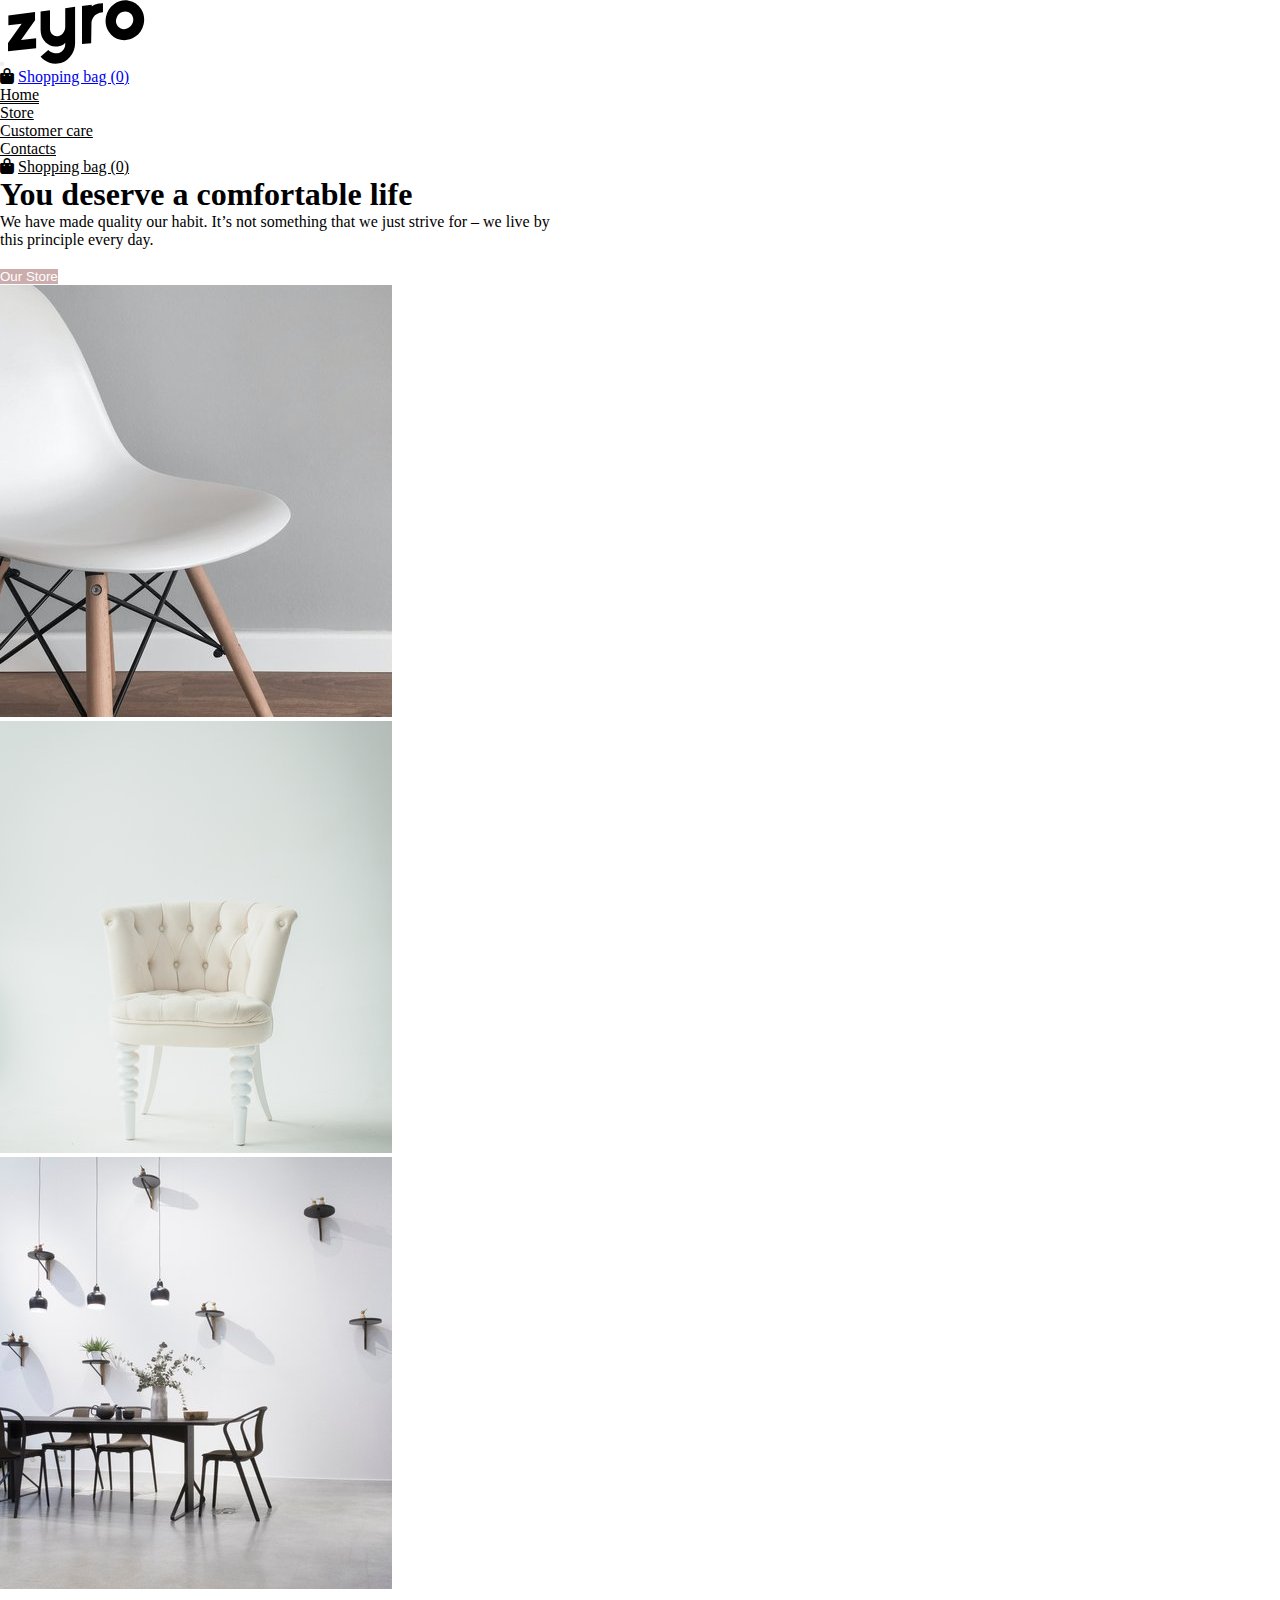
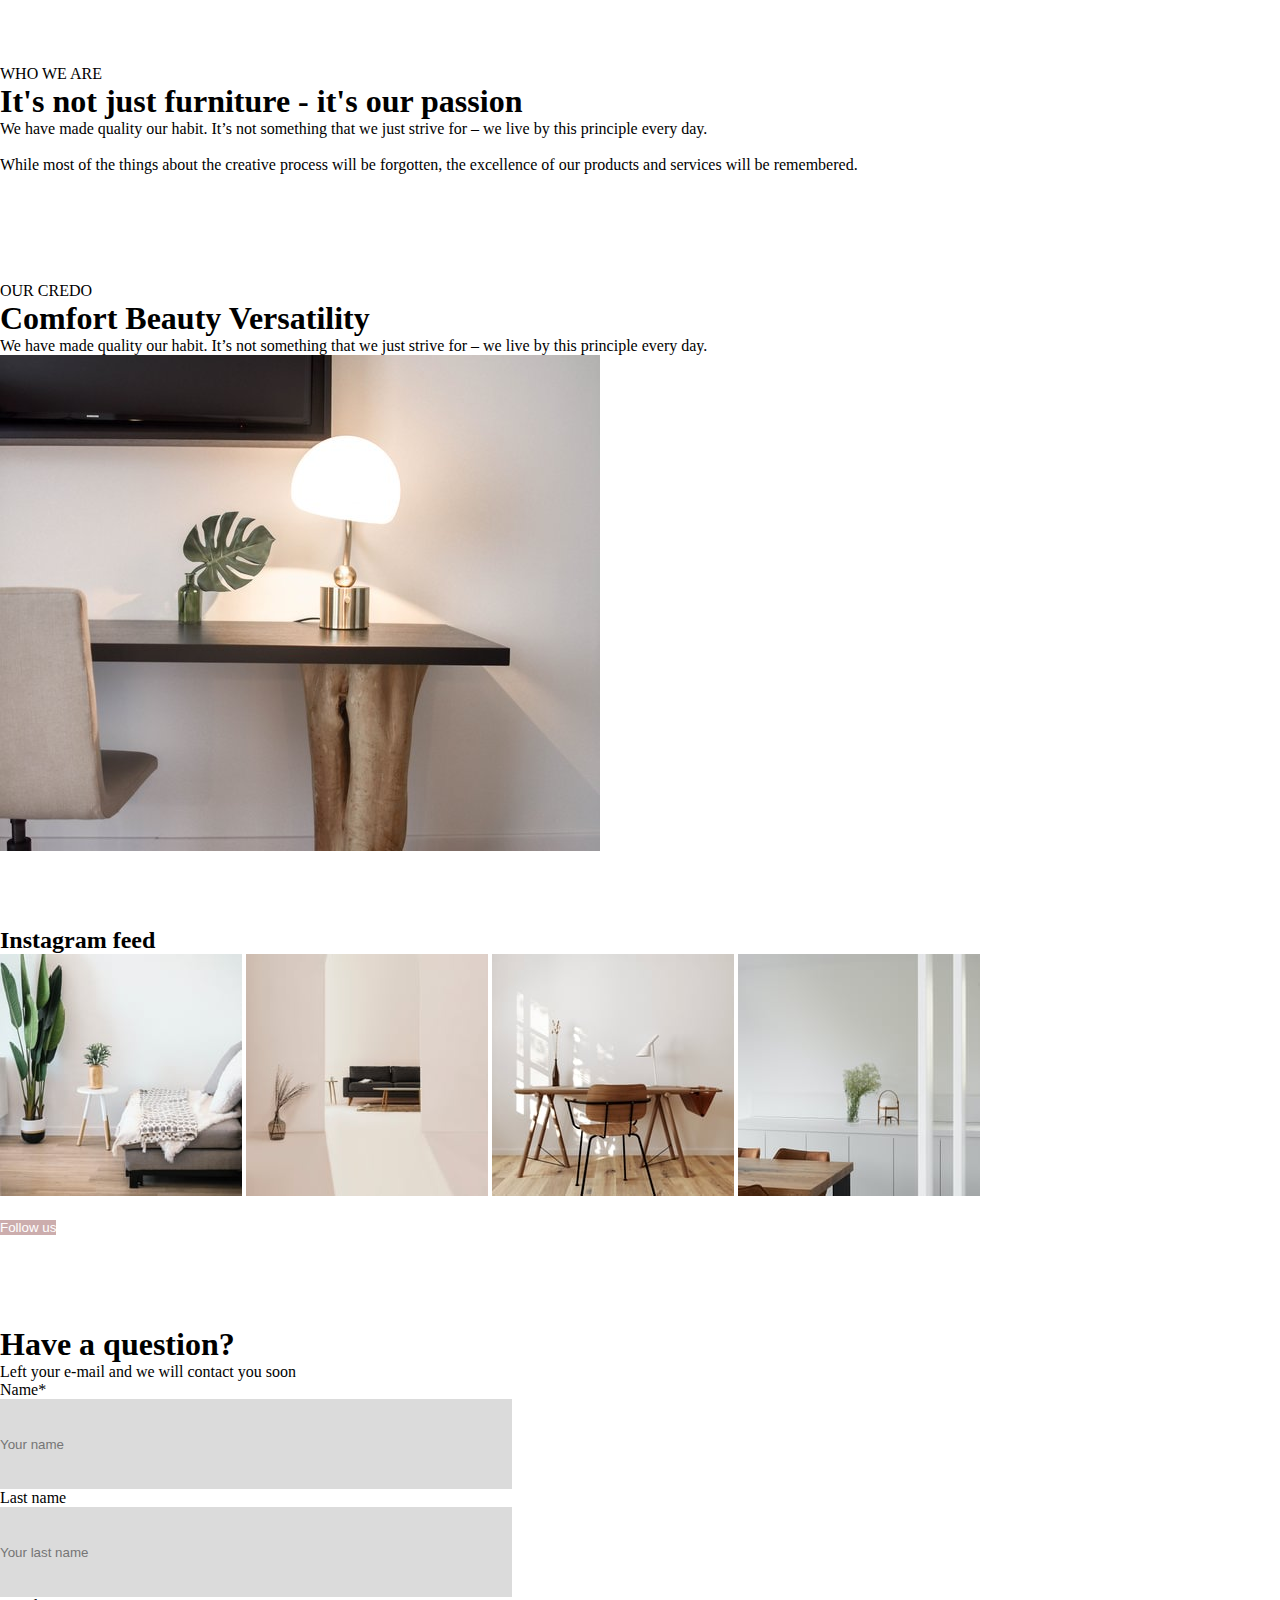
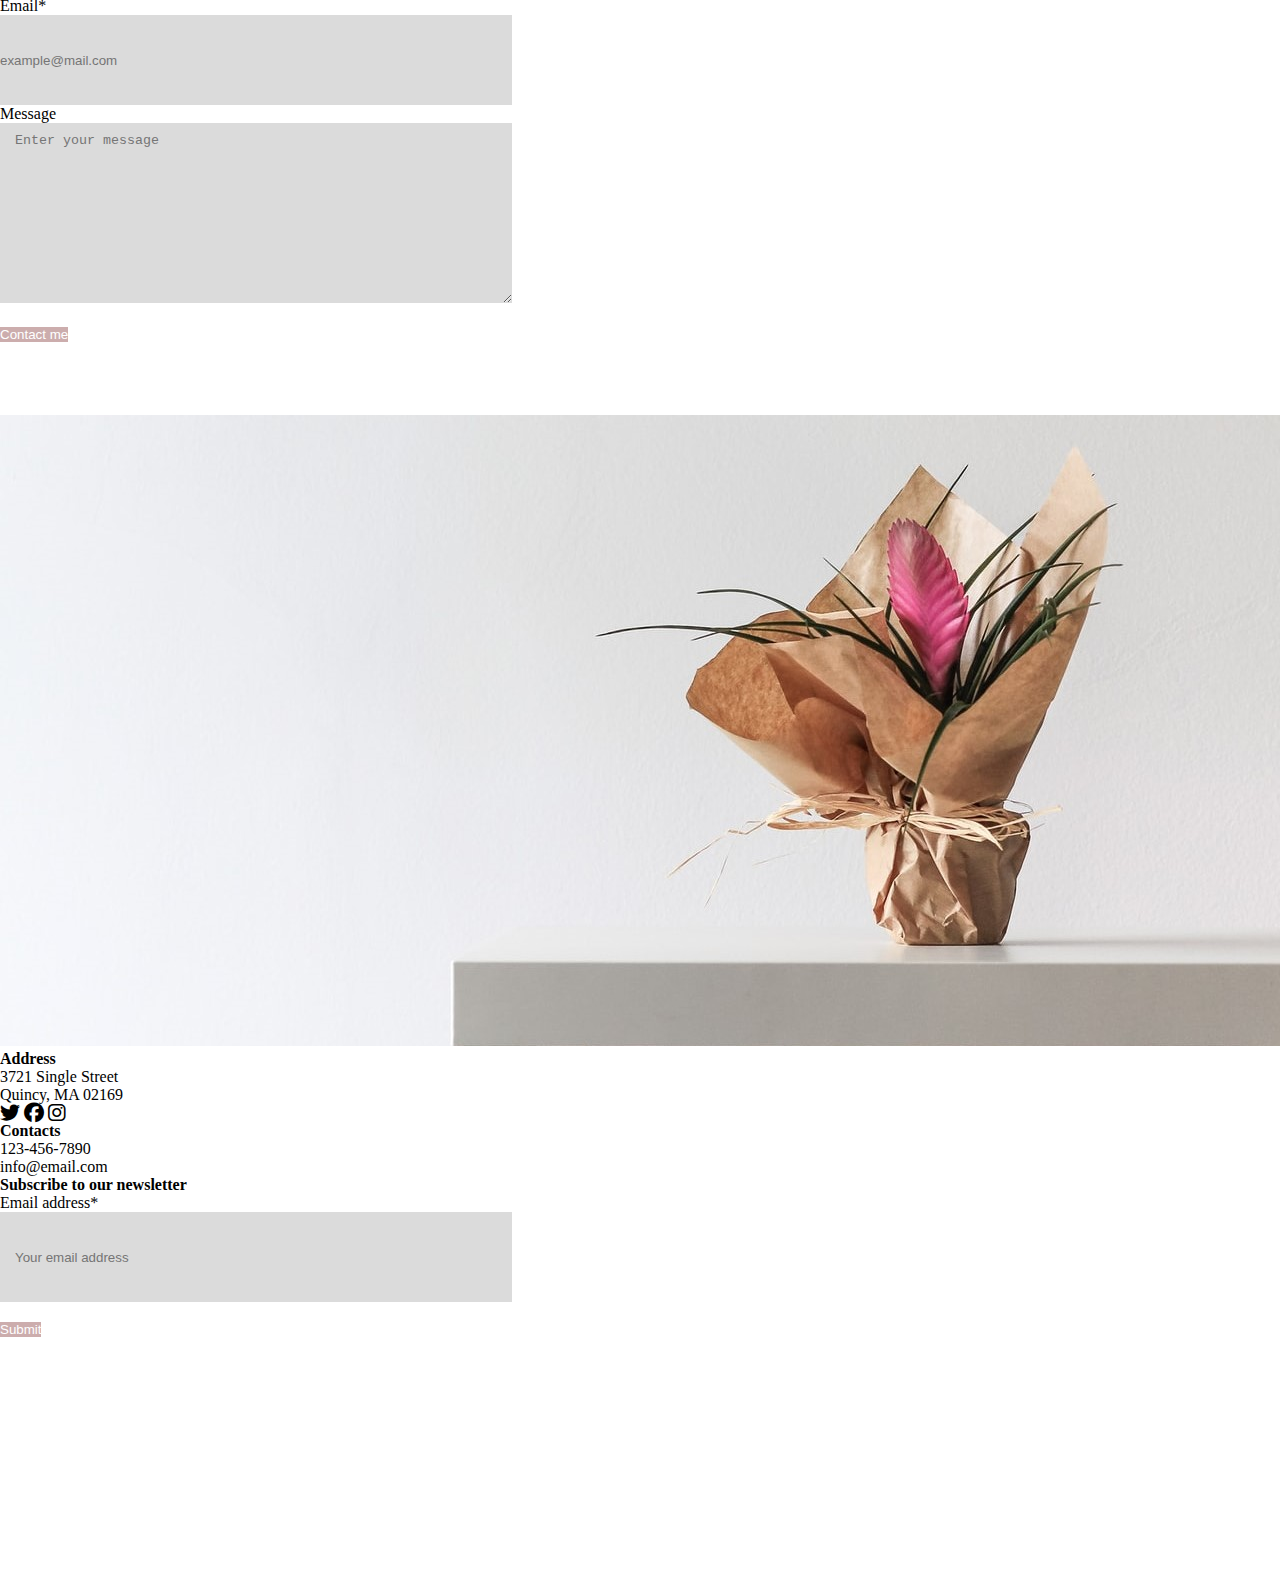
<file: index.html>
<!DOCTYPE html>
<html lang="en">
    <head>
        <meta charset="UTF-8" />
        <meta http-equiv="X-UA-Compatible" content="IE=edge" />
        <meta name="viewport" content="width=device-width, initial-scale=1.0" />
        <link
            href="https://cdn.jsdelivr.net/npm/bootstrap@5.2.0/dist/css/bootstrap.min.css"
            rel="stylesheet"
            integrity="sha384-gH2yIJqKdNHPEq0n4Mqa/HGKIhSkIHeL5AyhkYV8i59U5AR6csBvApHHNl/vI1Bx"
            crossorigin="anonymous"
        />
        <script
            src="https://cdn.jsdelivr.net/npm/bootstrap@5.2.0/dist/js/bootstrap.bundle.min.js"
            integrity="sha384-A3rJD856KowSb7dwlZdYEkO39Gagi7vIsF0jrRAoQmDKKtQBHUuLZ9AsSv4jD4Xa"
            crossorigin="anonymous"
        ></script>
        <link rel="stylesheet" href="style.css" />
        <link
            rel="stylesheet"
            href="https://cdnjs.cloudflare.com/ajax/libs/font-awesome/6.1.2/css/all.min.css"
        />
        <title>Fips Minimalist Furniture eCommerce Website Template</title>
    </head>
    <body>
        <nav class="navbar navbar-expand-lg sticky-top bg-white pb-4">
            <div class="container">
                <button
                    class="navbar-toggler me-3"
                    type="button"
                    data-bs-toggle="collapse"
                    data-bs-target="#navbarSupportedContent"
                    aria-controls="navbarSupportedContent"
                    aria-expanded="false"
                    aria-label="Toggle navigation"
                >
                    <span class="navbar-toggler-icon"></span>
                </button>
                <a href="#" class="me-auto">
                    <img src="./imgs/logo.svg" alt="logo" class="w-50" />
                </a>
                <div class="nav-item d-flex align-items-center d-lg-none">
                    <i class="fa-solid fa-bag-shopping pe-2 pt-2"></i>
                    <a class="nav-link pt-2 pb-0 px-0" href="#">
                        Shopping bag (0)
                    </a>
                </div>
                <div
                    class="collapse navbar-collapse"
                    id="navbarSupportedContent"
                >
                    <ul class="navbar-nav ms-auto mb-2 mb-lg-0">
                        <li class="nav-item ms-5">
                            <a
                                class="nav-link active pt-2 pb-0 px-0"
                                aria-current="page"
                                href="#"
                            >
                                Home
                            </a>
                        </li>
                        <li class="nav-item ms-5">
                            <a class="nav-link pt-2 pb-0 px-0" href="#"
                                >Store</a
                            >
                        </li>
                        <li class="nav-item ms-5">
                            <a class="nav-link pt-2 pb-0 px-0" href="#"
                                >Customer care</a
                            >
                        </li>
                        <li class="nav-item ms-5">
                            <a class="nav-link pt-2 pb-0 px-0" href="#"
                                >Contacts</a
                            >
                        </li>
                        <li
                            class="nav-item ms-5 d-lg-flex align-items-center d-none"
                        >
                            <i class="fa-solid fa-bag-shopping pe-2 pt-2"></i>
                            <a class="nav-link pt-2 pb-0 px-0" href="#">
                                Shopping bag (0)
                            </a>
                        </li>
                    </ul>
                </div>
            </div>
        </nav>
        <section class="mt-5 pt-5 text-center first-section">
            <div class="container">
                <div class="row justify-content-center">
                    <div class="col-md-7 col-lg-12 col-12">
                        <h1>You deserve a comfortable life</h1>
                        <p class="my-4 lh-lg text-justify">
                            We have made quality our habit. It’s not something
                            that we just strive for – we live by
                            <br class="d-none d-lg-inline" />
                            this principle every day.
                        </p>
                        <button class="btn rounded-0 text-white py-2 px-5 mb-5">
                            Our Store
                        </button>
                    </div>
                    <div class="col-lg-4 col-md-7 col-12 mt-lg-5">
                        <img
                            src="./imgs/1.jpg"
                            alt="image"
                            class="mb-3 w-100 px-4 px-md-2"
                        />
                    </div>
                    <div class="col-lg-4 col-md-7 col-12">
                        <img
                            src="./imgs/2.jpg"
                            alt="image"
                            class="mb-3 w-100 px-4 px-md-2"
                        />
                    </div>
                    <div class="col-lg-4 col-md-7 col-12 mt-lg-5">
                        <img
                            src="./imgs/5.jpg"
                            alt="image"
                            class="mb-3 w-100 px-4 px-md-2"
                        />
                    </div>
                </div>
            </div>
        </section>
        <br />
        <br />
        <br />
        <br />
        <section>
            <div class="container d-flex justify-content-space-between">
                <div>
                    <p>WHO WE ARE</p>
                    <h1 class="col-7">
                        It's not just furniture - it's our passion
                    </h1>
                </div>
                <div class="d-flex align-items-center">
                    <p class="text-center offset-4 col-7">
                        We have made quality our habit. It’s not something that
                        we just strive for – we live by this principle every
                        day. <br />
                        <br />
                        While most of the things about the creative process will
                        be forgotten, the excellence of our products and
                        services will be remembered.
                    </p>
                </div>
            </div>
        </section>
        <br />
        <br />
        <br />
        <br />
        <br />
        <br />
        <section>
            <div
                class="container d-flex flex-direction-column align-items-center justify-content-space-evenly"
            >
                <div class="col-3">
                    <p>OUR CREDO</p>
                    <h1>Comfort Beauty Versatility</h1>
                    <p>
                        We have made quality our habit. It’s not something that
                        we just strive for – we live by this principle every
                        day.
                    </p>
                </div>
                <div class="offset-3">
                    <img src="./imgs/8.jpg" alt="" />
                </div>
            </div>
        </section>
        <br />
        <br />
        <br />
        <br />
        <section>
            <div class="container">
                <h2 class="text-center pb-5">Instagram feed</h2>
                <div
                    class="d-flex justify-content-space-evenly align-items-center ms-4 me-4"
                >
                    <img
                        class="img mb-3 w-100 px-4 px-md-2"
                        src="./imgs/7.jpeg"
                        alt=""
                    />
                    <img
                        class="img mb-3 w-100 px-4 px-md-2"
                        src="./imgs/4.jpeg"
                        alt=""
                    />
                    <img
                        class="img mb-3 w-100 px-4 px-md-2"
                        src="./imgs/3.jpeg"
                        alt=""
                    />
                    <img
                        class="img mb-3 w-100 px-4 px-md-2"
                        src="./imgs/6.jpeg"
                        alt=""
                    />
                </div>
                <div class="text-center">
                    <button class="btn rounded-0 py-2 px-5 mb-5;">
                        Follow us
                    </button>
                </div>
            </div>
        </section>
        <br />
        <br />
        <br />
        <br />
        <br />
        <section>
            <div class="countiner">
                <div class="d-flex justify-content-center">
                    <div class="ms-1">
                        <h1>Have a question?</h1>
                        <p>Left your e-mail and we will contact you soon</p>
                    </div>
                    <div class="offset-1">
                        <div>
                            <label class="label" for="">Name*</label><br />
                            <input
                                placeholder="Your name"
                                class="inputs ps-3"
                                type="text"
                                title="Your name"
                            />
                        </div>
                        <div>
                            <label class="label" for="">Last name</label><br />
                            <input
                                placeholder="Your last name"
                                class="inputs ps-3"
                                type="text"
                                title="Your name"
                            />
                        </div>
                        <div>
                            <label class="label" for="">Email*</label><br />
                            <input
                                placeholder="example@mail.com"
                                class="inputs ps-3"
                                type="text"
                                title="Your name"
                            />
                        </div>
                        <div>
                            <label class="label" for="">Message</label><br />
                            <textarea
                                placeholder="Enter your message"
                                class="inputs-m"
                                name=""
                                id=""
                                cols="30"
                                rows="10"
                            ></textarea>
                        </div>
                    </div>
                </div>
                <div class="text-center mt-2 ms-5 ps-3 pt-2">
                    <button class="btn ms-4 rounded-0 py-2 px-5 mb-5;">
                        Contact me
                    </button>
                </div>
            </div>
        </section>
        <br />
        <br />
        <br />
        <br />
        <section class="countiner">
            <div>
                <img class="w-100" src="./imgs/99.jfif" alt="" />
            </div>
        </section>
        <footer class="countiner">
            <div
                class="d-flex justify-content-between align-items-start h-100 w-100"
            >
                <div class="ms-5 pb-5 mt-5">
                    <h4>Address</h4>
                    <p>
                        3721 Single Street <br />
                        Quincy, MA 02169
                    </p>
                    <div class="pt-5 mt-5">
                        <i class="fa-brands fa-twitter fa-lg icons"></i>
                        <i
                            class="fa-brands fa-facebook fa-lg icons ps-3 pe-3"
                        ></i>
                        <i class="fa-brands fa-instagram fa-lg icons"></i>
                    </div>
                </div>
                <div class="mb-5 pb-5 mt-5">
                    <h4>Contacts</h4>
                    <p>
                        123-456-7890 <br />
                        info@email.com
                    </p>
                </div>
                <div class="me-5 mt-5">
                    <h4 class="pb-5">Subscribe to our newsletter</h4>
                    <div>
                        <label for="">Email address*</label><br />
                        <input
                            class="inputs-s"
                            placeholder="Your email address"
                            type="text"
                        />
                        <div class="text-start mt-2 ms-1 pt-2"></div>
                        <button
                            type="submit"
                            class="btn rounded-0 py-2 px-5 mb-5;"
                        >
                            Submit
                        </button>
                    </div>
                </div>
            </div>
        </footer>
    </body>
</html>
</file>
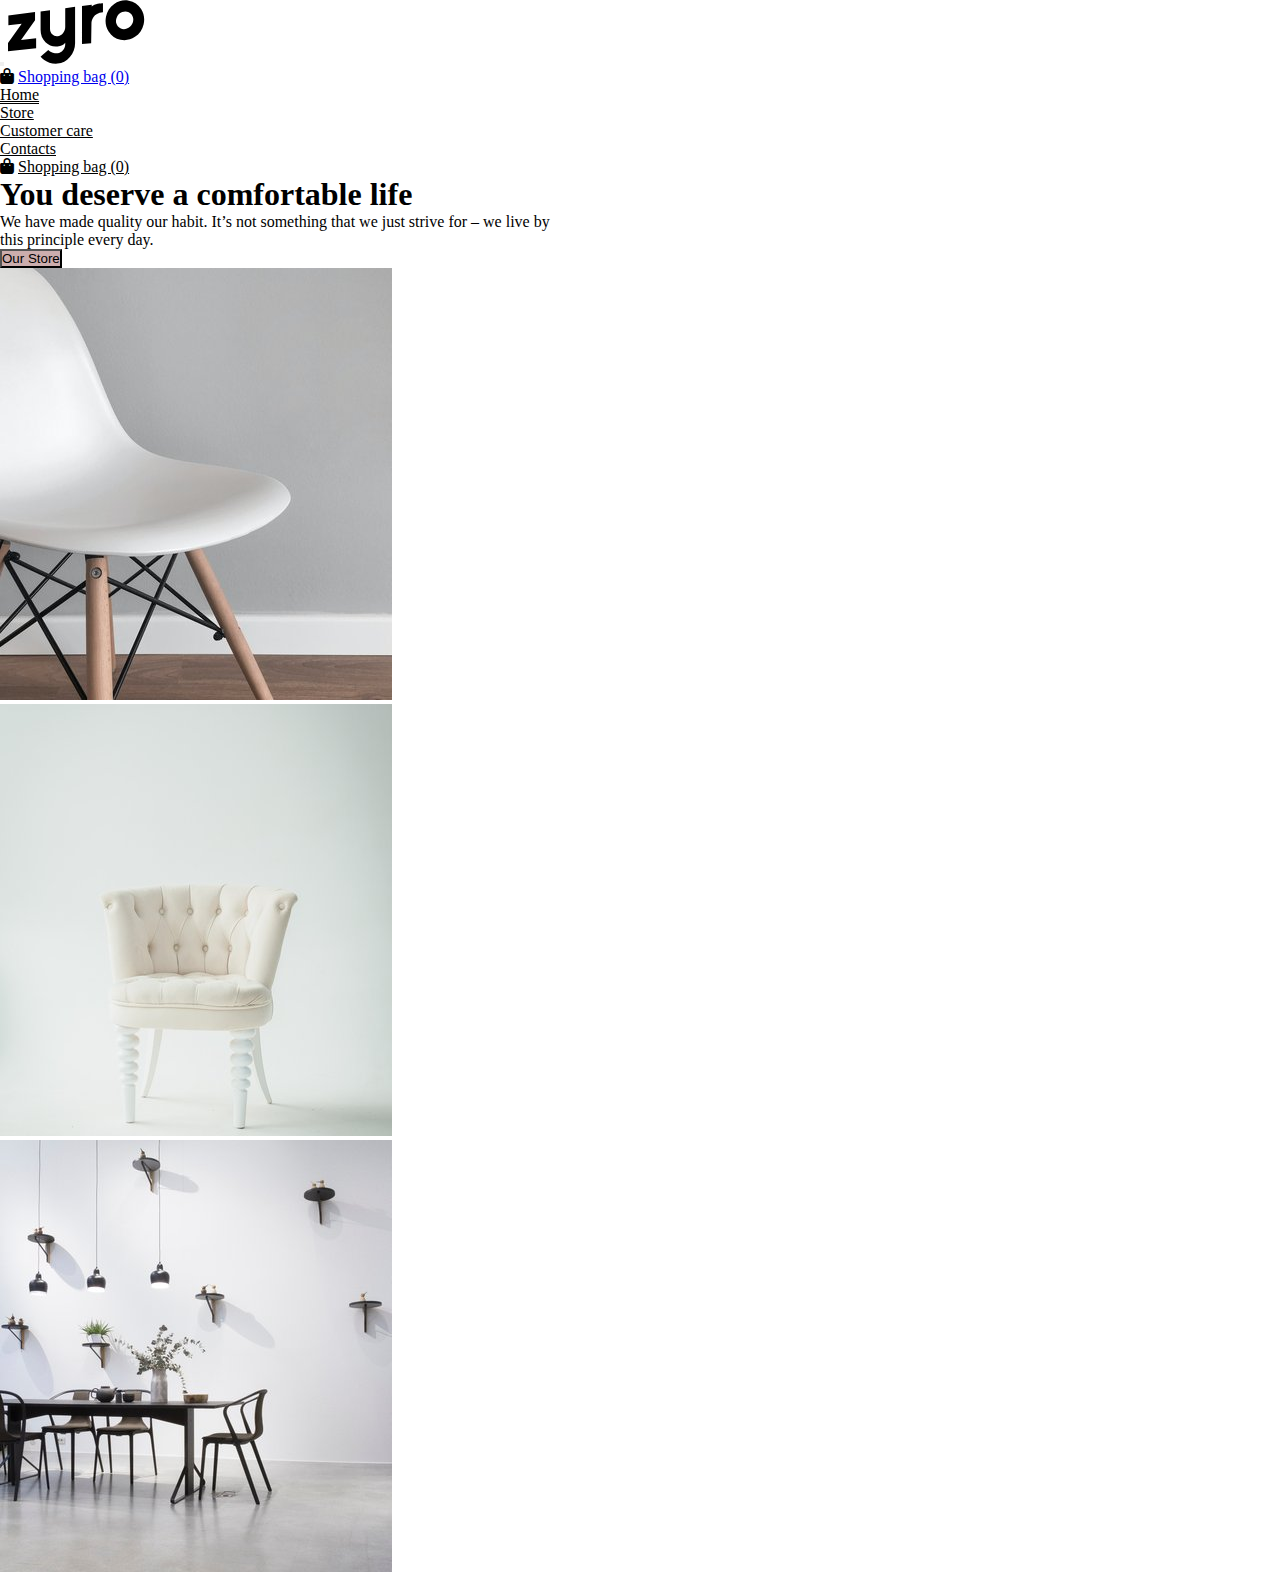
<file: Session 8/index.html>
<!DOCTYPE html>
<html lang="en">
  <head>
    <meta charset="UTF-8" />
    <meta http-equiv="X-UA-Compatible" content="IE=edge" />
    <meta name="viewport" content="width=device-width, initial-scale=1.0" />
    <link
      rel="stylesheet"
      href="https://cdnjs.cloudflare.com/ajax/libs/font-awesome/6.1.2/css/all.min.css"
    />
    <link
      href="https://cdn.jsdelivr.net/npm/bootstrap@5.2.0/dist/css/bootstrap.min.css"
      rel="stylesheet"
      integrity="sha384-gH2yIJqKdNHPEq0n4Mqa/HGKIhSkIHeL5AyhkYV8i59U5AR6csBvApHHNl/vI1Bx"
      crossorigin="anonymous"
    />
    <script
      src="https://cdn.jsdelivr.net/npm/bootstrap@5.2.0/dist/js/bootstrap.bundle.min.js"
      integrity="sha384-A3rJD856KowSb7dwlZdYEkO39Gagi7vIsF0jrRAoQmDKKtQBHUuLZ9AsSv4jD4Xa"
      crossorigin="anonymous"
    ></script>
    <link rel="stylesheet" href="style.css" />
    <title>Session 8</title>
  </head>
  <body>
    <nav class="navbar navbar-expand-lg bg-white">
      <div class="container">
        <button
          class="navbar-toggler me-3"
          type="button"
          data-bs-toggle="collapse"
          data-bs-target="#navbarSupportedContent"
          aria-controls="navbarSupportedContent"
          aria-expanded="false"
          aria-label="Toggle navigation"
        >
          <span class="navbar-toggler-icon"></span>
        </button>
        <a href="#" class="me-auto">
          <img src="./imgs/logo.svg" alt="logo" class="w-50" />
        </a>
        <div class="nav-item d-flex align-items-center d-lg-none">
          <i class="fa-solid fa-bag-shopping pe-2 pt-2"></i>
          <a class="nav-link pt-2 pb-0 px-0" href="#"> Shopping bag (0) </a>
        </div>
        <div class="collapse navbar-collapse" id="navbarSupportedContent">
          <ul class="navbar-nav ms-auto mb-2 mb-lg-0">
            <li class="nav-item ms-5">
              <a
                class="nav-link active pt-2 pb-0 px-0"
                aria-current="page"
                href="#"
              >
                Home
              </a>
            </li>
            <li class="nav-item ms-5">
              <a class="nav-link pt-2 pb-0 px-0" href="#">Store</a>
            </li>
            <li class="nav-item ms-5">
              <a class="nav-link pt-2 pb-0 px-0" href="#">Customer care</a>
            </li>
            <li class="nav-item ms-5">
              <a class="nav-link pt-2 pb-0 px-0" href="#">Contacts</a>
            </li>
            <li class="nav-item ms-5 d-lg-flex align-items-center d-none">
              <i class="fa-solid fa-bag-shopping pe-2 pt-2"></i>
              <a class="nav-link pt-2 pb-0 px-0" href="#"> Shopping bag (0) </a>
            </li>
          </ul>
        </div>
      </div>
    </nav>

    <section class="mt-5 pt-5 text-center first-section">
      <div class="container">
        <div class="row justify-content-center">
          <div class="col-md-7 col-lg-12 col-12">
            <h1>You deserve a comfortable life</h1>
            <p class="my-4 lh-lg text-justify">
              We have made quality our habit. It’s not something that we just
              strive for – we live by <br class="d-none d-lg-inline" />
              this principle every day.
            </p>
            <button class="btn rounded-0 text-white py-2 px-5 mb-5">
              Our Store
            </button>
          </div>
          <div class="col-lg-4 col-md-7 col-12 mt-lg-5">
            <img
              src="./imgs/1.jpg"
              alt="image"
              class="mb-3 w-100 px-4 px-md-2"
            />
          </div>
          <div class="col-lg-4 col-md-7 col-12">
            <img
              src="./imgs/2.jpg"
              alt="image"
              class="mb-3 w-100 px-4 px-md-2"
            />
          </div>
          <div class="col-lg-4 col-md-7 col-12 mt-lg-5">
            <img
              src="./imgs/5.jpg"
              alt="image"
              class="mb-3 w-100 px-4 px-md-2"
            />
          </div>
        </div>
      </div>
    </section>
  </body>
</html>
</file>
<file: style.css>
* {
    padding: 0;
    margin: 0;
    box-sizing: border-box;
}
li a.nav-link.active,
li a.nav-link:hover {
    border-bottom: solid 1px #000;
}

li a.nav-link {
    color: #000 !important;
}

section.first-section button {
    background-color: #ccadad;
}
section.first-section button:hover {
    background-color: #e0c1c1;
}
.btn {
    background-color: #ccadad !important;
    color: white !important;
    border: none;
    margin-top: 20px;
}
.btn:hover {
    background-color: #e0c1c1 !important;
}
.img {
    cursor: zoom-in;
}
.inputs {
    background-color: rgb(219, 219, 219);
    border: none;
    width: 40vw;
    height: 10vh;
}
.inputs-m {
    background-color: rgb(219, 219, 219);
    border: none;
    width: 40vw;
    height: 20vh;
    padding-left: 15px;
    padding-top: 10px;
}
.inputs-s {
    background-color: rgb(219, 219, 219);
    border: none;
    width: 40vw;
    height: 10vh;
    padding: 0 15px;
}
footer {
    height: 60vh;
}
.icons {
    cursor: pointer;
}
.icons:hover {
    color: #ccadad;
}
</file>
<file: Session 8/style.css>
* {
  margin: 0;
  padding: 0;
  box-sizing: border-box;
}

li a.nav-link.active,
li a.nav-link:hover {
  border-bottom: solid 1px #000;
}

li a.nav-link {
  color: #000 !important;
}

section.first-section button {
  background-color: #ccadad;
}
section.first-section button:hover {
  background-color: #e0c1c1;
}
</file>
